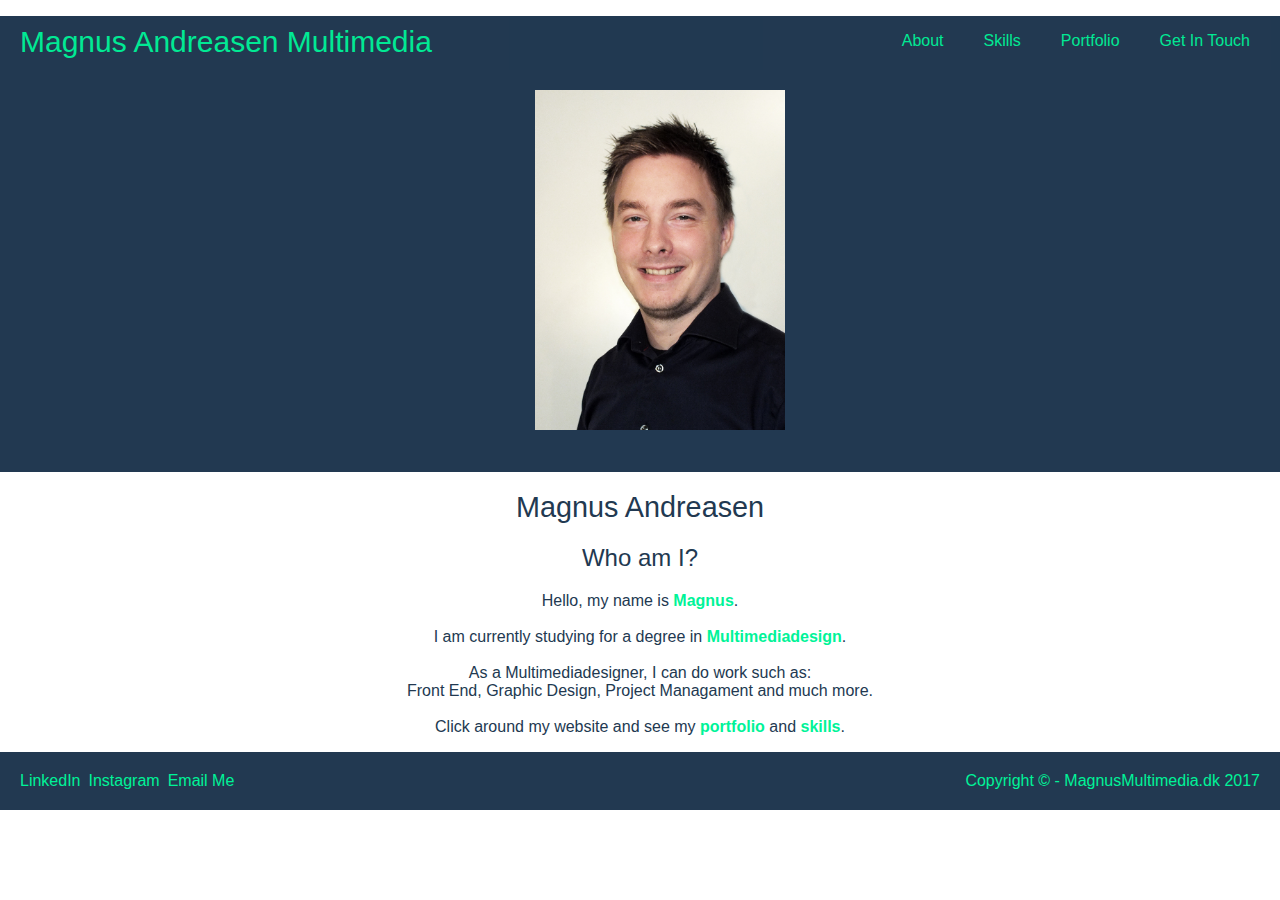
<file: index.html>
<!doctype html>
<html lang="en">
<head>
<meta charset="UTF-8">
<title>Magnus Multimedia</title>
<meta name="viewport" content="width=divice-width, initial-scale=1.0">
<link rel="stylesheet" type="text/css" href="style.css"/>
</head>
<body>
<header><a id="caption">Magnus Andreasen Multimedia</a>
  <nav>
    <ul>
      <li><a href="index.html" class="hjem">About</a></li>
		<li><a href="skills.html" class="skills">Skills</a></li>
      <li><a href="portfolio.html" class="produkt">Portfolio</a></li>
      <li><a href="getintouch.html" class="om">Get In Touch</a></li>
    </ul>
  </nav>
</header>
  <div id="doc">
    <ul class="homephoto">
      <li><img src="images/contact@0,5x.jpg" width="250" height="340" alt=""/></li>
    </ul>
  </div>
<section>
  <h1 class="hvad">Magnus Andreasen</h1>
  <h2>Who am I?</h2>
  <p>Hello, my name is <a class="fontcolour">Magnus</a>.<br />
    <br />
    I am currently studying for a degree in <a class="fontcolour">Multimediadesign</a>.<br />
    <br />
    As a Multimediadesigner, I can do work such as: <br />
    Front End, Graphic Design, Project Managament and much more.<br />
    <br />
    Click around my website and see my <a class="fontcolour">portfolio</a> and <a class="fontcolour">skills</a>.</p>
</section>
<footer class="second">
  <p><a class="links" href="https://www.linkedin.com/in/magnus-andreasen-95b25aa7/" target="_blank">LinkedIn</a> <a class="links" href="https://www.instagram.com/andreasen_magnus/" target="_blank">Instagram</a> <a class="links" href="mailto:cph-ma334@cphbusiness.dk.dk">Email Me</a> <a>Copyright &copy; - MagnusMultimedia.dk 2017</a></p>
</footer>
</body>
</html>
</file>
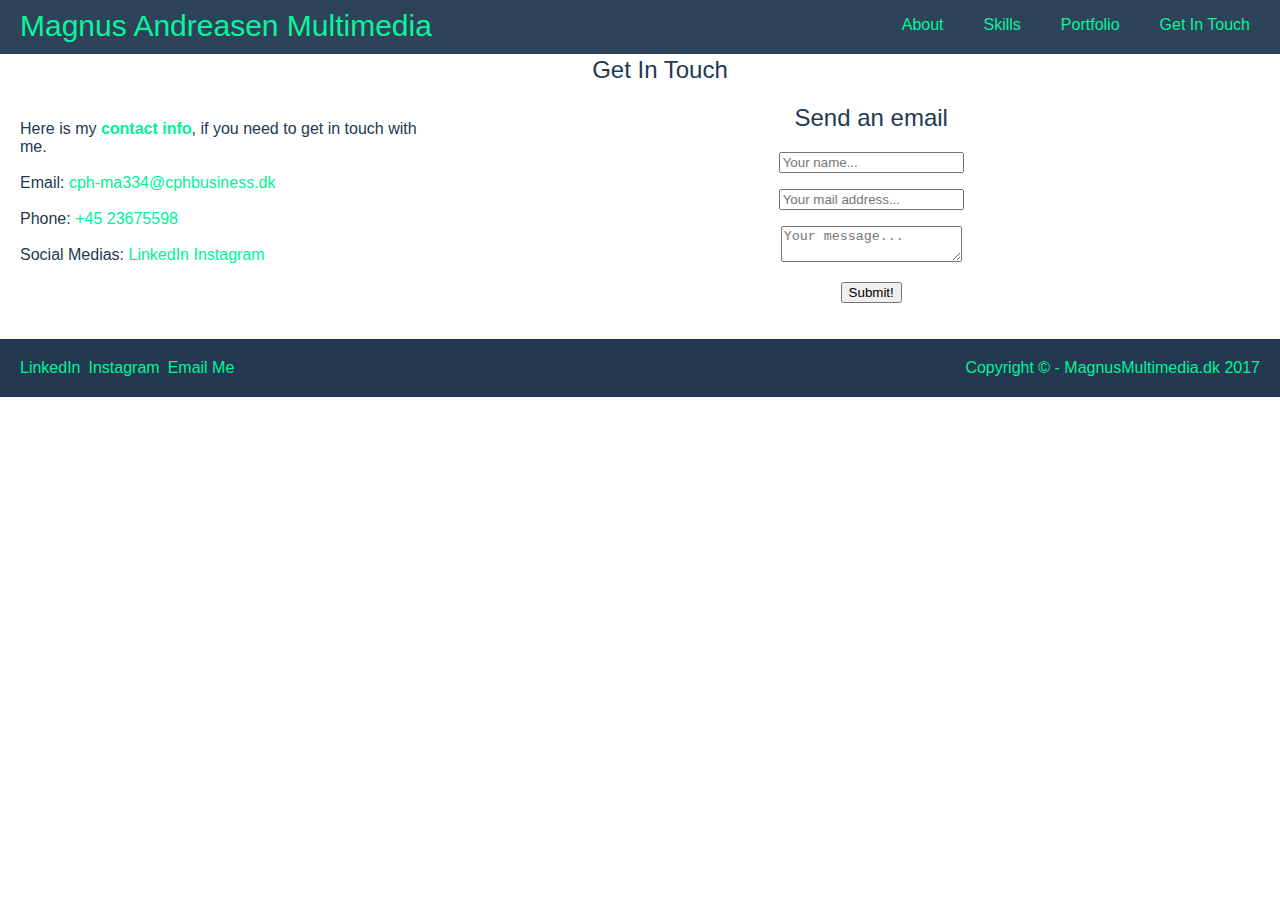
<file: getintouch.html>
<!doctype html>
<html lang="en">
<head>
<meta charset="utf-8">
<title>Get In Touch</title>
	<link rel="stylesheet" type="text/css" href="style.css">
</head>

<body>
	<header><a id="caption">Magnus Andreasen Multimedia</a>
  <nav>
    <ul>
      <li><a href="index.html" class="hjem">About</a></li>
		<li><a href="skills.html" class="skills">Skills</a></li>
      <li><a href="portfolio.html" class="produkt">Portfolio</a></li>
      <li><a href="getintouch.html" class="om">Get In Touch</a></li>
    </ul>
  </nav>
</header>
	<div id="contact">
		<br><br><h2>Get In Touch</h2>
		<div class="text">
			<p>Here is my <a class="fontcolour">contact info</a>, if you need to get in touch with me.<br><br>Email: <a href="mailto:magnus88@outlook.dk">cph-ma334@cphbusiness.dk</a><br><br>Phone: <a>+45 23675598</a><br><br>Social Medias:<a href="https://www.linkedin.com/in/magnus-andreasen-95b25aa7/"> LinkedIn</a> <a href="https://www.instagram.com/andreasen_magnus/"> Instagram</a></p>
    	</div>
    	<section><h2>Send an email</h2>
<form action="mailto:cph-ma334@cphbusiness.dk?subject=SendingMyForm!" method="post" enctype="text/plain">
  <!-- Constraint validation af et web form med attributerne "required" og type -->
  <p>
    <input name="name" type="text" placeholder="Your name..." required>
  </p>
  <p>
    <input name="mail" type="email" placeholder="Your mail address..." required>
  </p>
  <p>
    <textarea name="massage" placeholder="Your message..." required></textarea>
  </p>
  <p>
    <input name="submit" type="submit" value="Submit!">
  </p>
</form>
			</section>
    </div>
	<footer class="second"><p><a class="links" href="https://www.linkedin.com/in/magnus-andreasen-95b25aa7/" target="_blank">LinkedIn</a> <a class="links" href="https://www.instagram.com/andreasen_magnus/" target="_blank">Instagram</a> <a class="links" href="mailto:cph-ma334@cphbusiness.dk.dk">Email Me</a> <a>Copyright &copy; - MagnusMultimedia.dk 2017</a></p>
</footer>
</body>
</html>
</file>
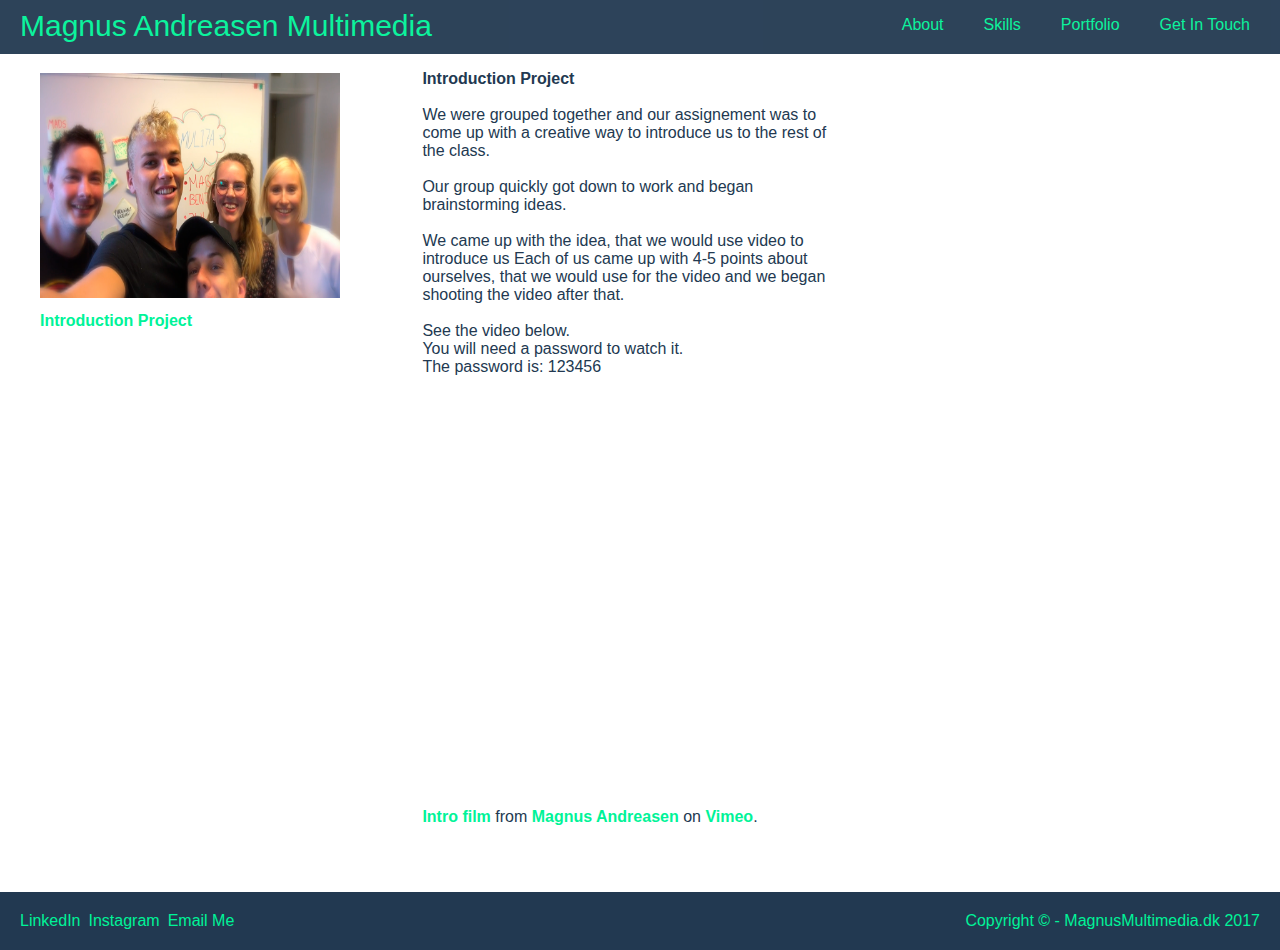
<file: introproject.html>
<!doctype html>
<html lang="en">
<head>
<meta charset="utf-8">
<title>Introduction Project</title>
	<link rel="stylesheet" type="text/css" href="style.css">
</head>

<body>
	<header><a id="caption">Magnus Andreasen Multimedia</a>
  <nav>
    <ul>
      <li><a href="index.html" class="hjem">About</a></li>
		<li><a href="skills.html" class="skills">Skills</a></li>
      <li><a href="portfolio.html" class="produkt">Portfolio</a></li>
      <li><a href="getintouch.html" class="om">Get In Touch</a></li>
    </ul>
  </nav>
</header>
	<br><br><div id="content">
		<div class="text">
    		<figure> <img src="images/Skærmbillede-2017-09-13_20.03.10@0,5x.png" width="300" height="225" alt="Photo of Introduction Group"/><figcaption><a class="fontcolour" href="introproject.html">Introduction Project</a></figcaption></figure>
    	</div>
		<div class="text">
			<br><p><strong>Introduction Project</strong><br><br>

We were grouped together and our assignement was to come up with a creative way to introduce us to the rest of the class.<br><br>

Our group quickly got down to work and began brainstorming ideas. <br><br>We came up with the idea, that we would use video to introduce us

Each of us came up with 4-5 points about ourselves, that we would use for the video and we began shooting the video after that.<br><br>

See the video below.<br>  You will need a password to watch it. <br> The password is: 123456</p> <br><br> 

<iframe src="https://player.vimeo.com/video/249468092" width="640" height="360" frameborder="0" webkitallowfullscreen mozallowfullscreen allowfullscreen></iframe>
<p><a class="fontcolour" href="https://vimeo.com/249468092" target="_blank">Intro film</a> from <a class="fontcolour" href="https://vimeo.com/user78358780" target="_blank">Magnus Andreasen</a> on <a class="fontcolour" href="https://vimeo.com" target="_blank">Vimeo</a>.
</p>
    	</div>
    </div>
    
	<footer class="second"><p><a class="links" href="https://www.linkedin.com/in/magnus-andreasen-95b25aa7/" target="_blank">LinkedIn</a> <a class="links" href="https://www.instagram.com/andreasen_magnus/" target="_blank">Instagram</a> <a class="links" href="mailto:cph-ma334@cphbusiness.dk.dk" >Email Me</a> <a>Copyright &copy; - MagnusMultimedia.dk 2017</a></p>
</footer>
</body>
</html>
</file>
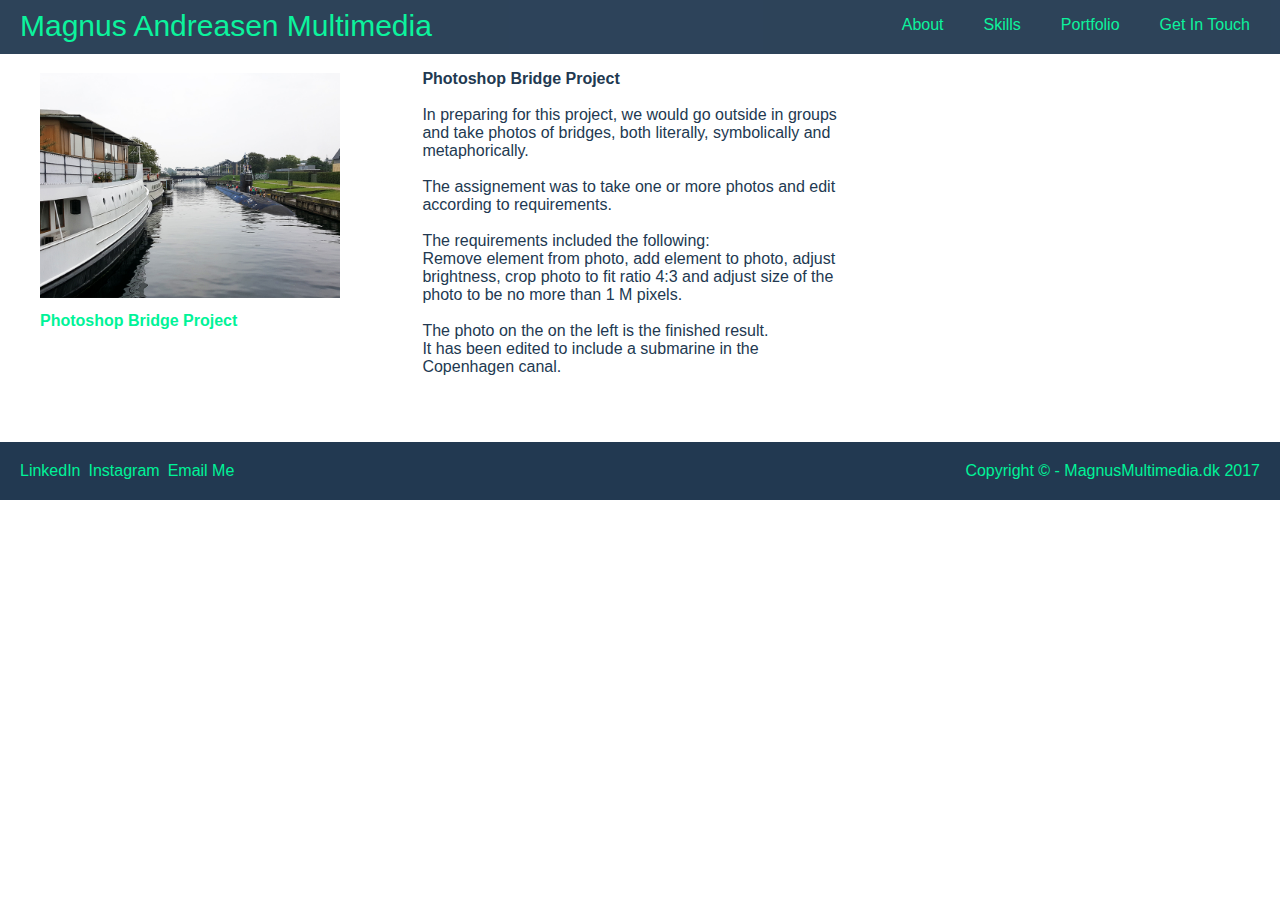
<file: photoshopbridgeproject.html>
<!doctype html>
<html lang="en">
<head>
<meta charset="utf-8">
<title>Photoshop Bridge Project</title>
	<link rel="stylesheet" type="text/css" href="style.css">
</head>

<body>
	<header><a id="caption">Magnus Andreasen Multimedia</a>
  <nav>
    <ul>
      <li><a href="index.html" class="hjem">About</a></li>
		<li><a href="skills.html" class="skills">Skills</a></li>
      <li><a href="portfolio.html" class="produkt">Portfolio</a></li>
      <li><a href="getintouch.html" class="om">Get In Touch</a></li>
    </ul>
  </nav>
</header>
	<br><br><div id="content">
		<div class="text">
    		<figure> <img src="images/2017-08-30_11.02.34_edit.jpg" width="300" height="225" alt="Photo of Photoshopped photo"/><figcaption><a class="fontcolour" href="photoshopbridgeproject.html">Photoshop Bridge Project</a></figcaption></figure>
    	</div>
		<div class="text">
			<br><p><strong>Photoshop Bridge Project</strong><br><br>

In preparing for this project, we would go outside in groups and take photos of bridges, both literally, symbolically and metaphorically.<br><br> The assignement was to take one or more photos and edit according to requirements.

<br><br>The requirements included the following: <br>Remove element from photo, add element to photo, adjust brightness, crop photo to fit ratio 4:3 and adjust size of the photo to be no more than 1 M pixels.

<br><br>The photo on the on the left is the finished result.<br>It has been edited to include a submarine in the Copenhagen canal.</p>
    	</div>
    </div>
    
	<footer class="second"><p><a class="links" href="https://www.linkedin.com/in/magnus-andreasen-95b25aa7/" target="_blank">LinkedIn</a> <a class="links" href="https://www.instagram.com/andreasen_magnus/" target="_blank">Instagram</a> <a class="links" href="mailto:cph-ma334@cphbusiness.dk.dk">Email Me</a> <a>Copyright &copy; - MagnusMultimedia.dk 2017</a></p>
</footer>
</body>
</html>
</file>
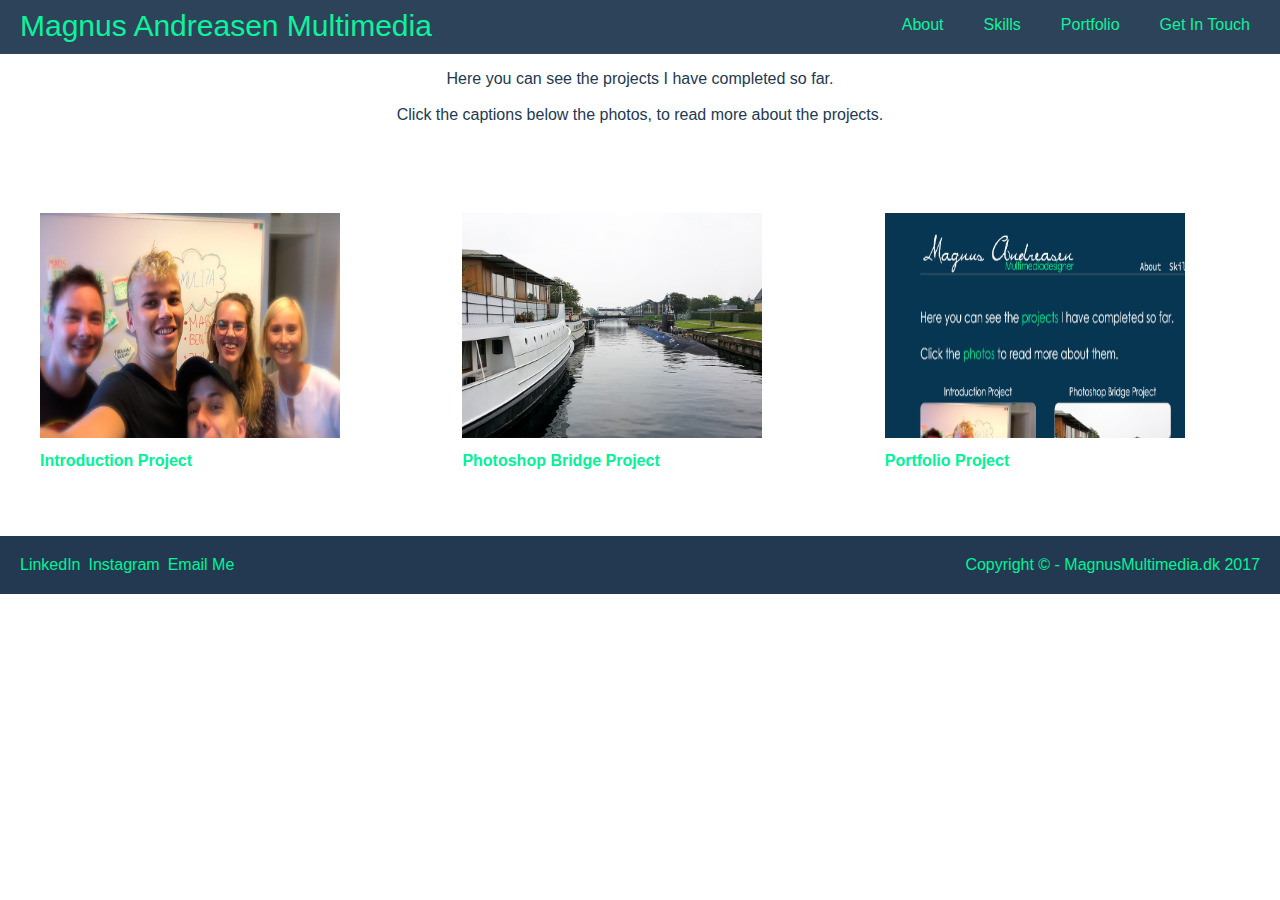
<file: portfolio.html>
<!doctype html>
<html lang="en">
<head>
<meta charset="utf-8">
<title>Portfolio</title>
	<link rel="stylesheet" type="text/css" href="style.css">
</head>

<body>
	<header><a id="caption">Magnus Andreasen Multimedia</a>
  <nav>
    <ul>
      <li><a href="index.html" class="hjem">About</a></li>
		<li><a href="skills.html" class="skills">Skills</a></li>
      <li><a href="portfolio.html" class="produkt">Portfolio</a></li>
      <li><a href="getintouch.html" class="om">Get In Touch</a></li>
    </ul>
  </nav>
</header>
	<div id="content">
		<div class="introtext">
			<br><br><br><p>Here you can see the projects I have completed so far.<br /><br />Click the captions below the photos, to read more about the projects.</p><br /><br />
    	</div>
    	<div class="text">
    		<figure> <img src="images/Skærmbillede-2017-09-13_20.03.10@0,5x.png" width="300" height="225" alt="Photo of Introduction Group"/><figcaption><a class="fontcolour" href="introproject.html">Introduction Project</a></figcaption></figure>
    	</div>
    	<div class="text">
    		<figure> <img src="images/2017-08-30_11.02.34_edit.jpg" width="300" height="225" alt="Photo of Photoshopped photo"/><figcaption><a class="fontcolour" href="photoshopbridgeproject.html">Photoshop Bridge Project</a></figcaption></figure>
    	</div>
    	<div class="text">
    		<figure> <img src="images/Skærmbillede-2017-09-13_20.30.01.png" width="300" height="225" alt="Screenshot of Portfolio Project"/><figcaption><a class="fontcolour" href="portfolioproject.html">Portfolio Project</a></figcaption></figure>
    	</div>
    </div>
    
	<footer class="second"><p><a class="links" href="https://www.linkedin.com/in/magnus-andreasen-95b25aa7/" target="_blank">LinkedIn</a> <a class="links" href="https://www.instagram.com/andreasen_magnus/" target="_blank">Instagram</a> <a class="links" href="mailto:cph-ma334@cphbusiness.dk.dk">Email Me</a> <a>Copyright &copy; - MagnusMultimedia.dk 2017</a></p>
</footer>
</body>
</html>
</file>
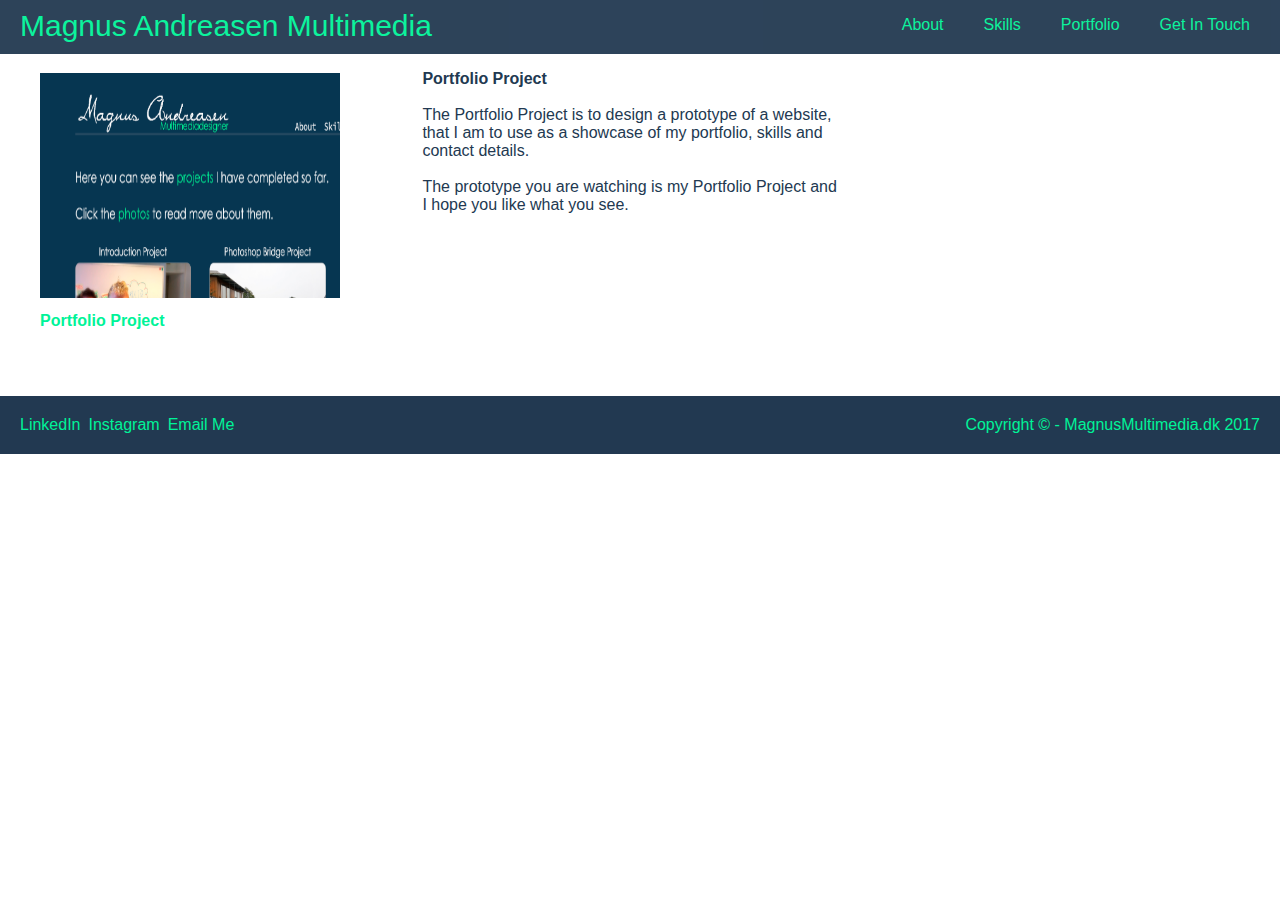
<file: portfolioproject.html>
<!doctype html>
<html lang="en">
<head>
<meta charset="utf-8">
<title>Portfolio Project</title>
	<link rel="stylesheet" type="text/css" href="style.css">
</head>

<body>
	<header><a id="caption">Magnus Andreasen Multimedia</a>
  <nav>
    <ul>
      <li><a href="index.html" class="hjem">About</a></li>
	  <li><a href="skills.html" class="skills">Skills</a></li>
      <li><a href="portfolio.html" class="produkt">Portfolio</a></li>
      <li><a href="getintouch.html" class="om">Get In Touch</a></li>
    </ul>
  </nav>
</header>
	<br><br><div id="content">
		<div class="text">
    		<figure> <img src="images/Skærmbillede-2017-09-13_20.30.01.png" width="300" height="225" alt="Screenshot of Portfolio Project"/><figcaption><a class="fontcolour" href="portfolioproject.html">Portfolio Project</a></figcaption></figure>
    	</div>
		<div class="text">
			<br><p><strong>Portfolio Project</strong><br><br>

The Portfolio Project is to design a prototype of a website, that I am to use as a showcase of my portfolio, skills and contact details.

<br><br>The prototype you are watching is my Portfolio Project and I hope you like what you see.</p>
    	</div>
    </div>
    
	<footer class="second"><p><a class="links" href="https://www.linkedin.com/in/magnus-andreasen-95b25aa7/" target="_blank">LinkedIn</a> <a class="links" href="https://www.instagram.com/andreasen_magnus/" target="_blank">Instagram</a> <a class="links" href="mailto:cph-ma334@cphbusiness.dk.dk">Email Me</a> <a>Copyright &copy; - MagnusMultimedia.dk 2017</a></p>
</footer>
</body>
</html>
</file>
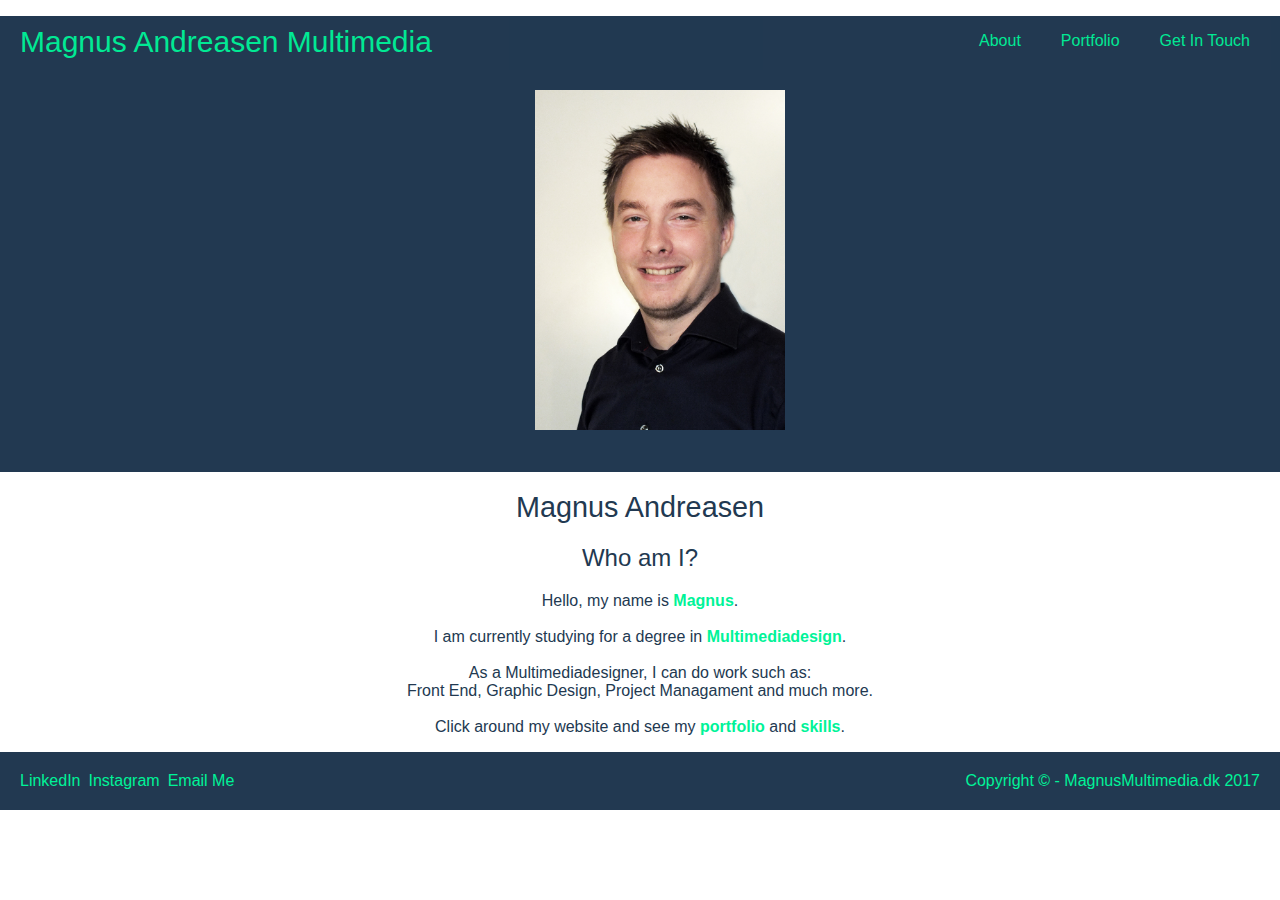
<file: project2redesign.html>
<!doctype html>
<html lang="en">
<head>
<meta charset="UTF-8">
<title>Magnus Multimedia</title>
<meta name="viewport" content="width=divice-width, initial-scale=1.0">
<link rel="stylesheet" type="text/css" href="style.css"/>
</head>
<body>
<header><a id="caption">Magnus Andreasen Multimedia</a>
  <nav>
    <ul>
      <li><a href="index.html" class="hjem">About</a></li>
      <li><a href="portfolio.html" class="produkt">Portfolio</a></li>
      <li><a href="getintouch.html" class="om">Get In Touch</a></li>
    </ul>
  </nav>
</header>
<div id="doc">
      <ul class="homephoto">
        <li><img src="images/contact@0,5x.jpg" width="250" height="340" alt=""/></li>
      </ul>
</div>
<section>
  <h1 class="hvad">Magnus Andreasen</h1><h2>Who am I?</h2>
  <p>Hello, my name is <a class="fontcolour">Magnus</a>.<br />
      <br />
      I am currently studying for a degree in <a class="fontcolour">Multimediadesign</a>.<br />
      <br />
      As a Multimediadesigner, I can do work such as: <br />
      Front End, Graphic Design, Project Managament and much more.<br />
      <br />
      Click around my website and see my <a class="fontcolour">portfolio</a> and <a class="fontcolour">skills</a>.</p>
</section>
<footer class="second"><p><a class="links" href="https://www.linkedin.com/in/magnus-andreasen-95b25aa7/">LinkedIn</a> <a class="links" href="https://www.instagram.com/andreasen_magnus/">Instagram</a> <a class="links" href="mailto:cph-ma334@cphbusiness.dk.dk">Email Me</a> <a>Copyright &copy; - MagnusMultimedia.dk 2017</a></p>
</footer> 
</body>
</html>
</file>
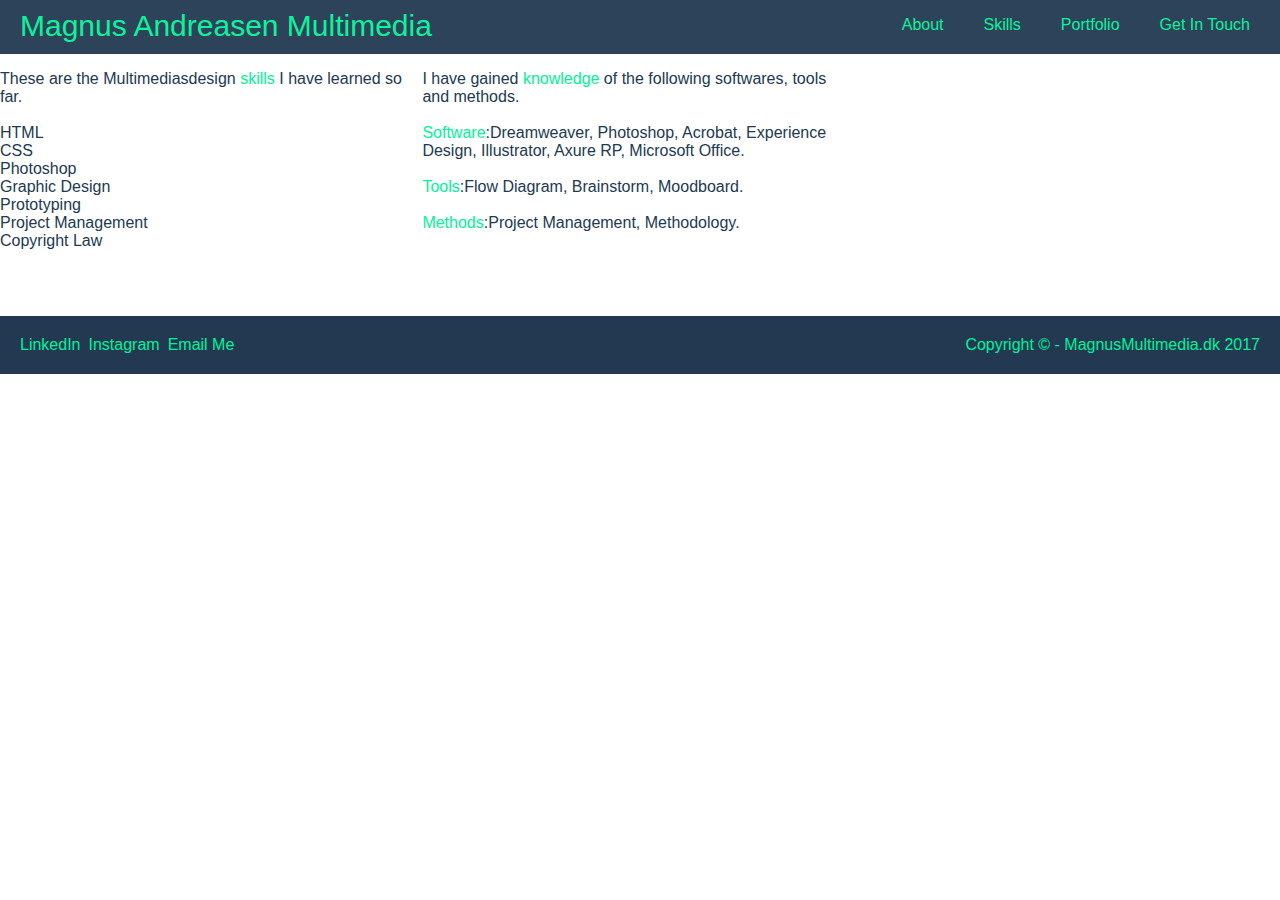
<file: skills.html>
<!doctype html>
<html lang="en">
<head>
<meta charset="utf-8">
<title>Skills</title>
	<link rel="stylesheet" type="text/css" href="style.css">
</head>

<body>
	<header><a id="caption">Magnus Andreasen Multimedia</a>
  <nav>
    <ul>
      <li><a href="index.html" class="hjem">About</a></li>
		<li><a href="skills.html" class="skills">Skills</a></li>
      <li><a href="portfolio.html" class="produkt">Portfolio</a></li>
      <li><a href="getintouch.html" class="om">Get In Touch</a></li>
    </ul>
  </nav>
</header>
	<br><br><br><div id="content">
		<div class="text">
			<p>These are the Multimediasdesign <a>skills</a> I have learned so far.<br><br>HTML<br>CSS<br>Photoshop<br>Graphic Design<br>Prototyping<br>Project Management<br>Copyright Law</p>
    	</div>
    	<div class="text">
    		<p>I have gained <a>knowledge</a> of the following softwares, tools and methods.<br /><br /><a>Software</a>:Dreamweaver, Photoshop, Acrobat, Experience Design, Illustrator, Axure RP, Microsoft Office.<br /><br /><a>Tools</a>:Flow Diagram, Brainstorm, Moodboard.<br /><br /><a>Methods</a>:Project Management, Methodology.</p>
    	</div>
    </div>
    
	<footer class="second"><p><a class="links" href="https://www.linkedin.com/in/magnus-andreasen-95b25aa7/" target="_blank">LinkedIn</a> <a class="links" href="https://www.instagram.com/andreasen_magnus/" target="_blank">Instagram</a> <a class="links" href="mailto:cph-ma334@cphbusiness.dk.dk">Email Me</a> <a>Copyright &copy; - MagnusMultimedia.dk 2017</a></p>
</footer>
</body>
</html>
</file>
<file: style.css>
@charset "UTF-8";
/* CSS Document */

body {
    font-family: "Century Gothic", "Verdana", "Arial";
    color: #223951;
    margin: 0 0;
	padding: 0 0;
    min-height: 100%;
    width: 100%;
}
.hvad {
    font-size: 180%;
}
h1 {
    text-align: center;
    font-size: 150%;
    font-family: "Century Gothic", "Verdana", "Arial";
    font-weight: normal;
}
h2 {
    font-family: "Century Gothic", "Verdana", "Arial";
    font-weight: normal;
}
h3 {
    line-height: 110%;
}
img {
    text-allign: center;
    max-width: 100%;
    padding-top: 6%;
    padding-bottom: 3%;
}
a {
    color: #00F398;
    text-decoration: none;
}
.fontcolour {
    font-weight: bold;
}

header {
    background-color: #223951;
    width: 100%;
    position: absolute;
	opacity: 0.95;
}
#caption {
    padding-left: 20px;
    font-size: 30px;
    text-align: left;
    text-decoration: none;
	padding-top: 9px;
	position: absolute;
}
nav {
    float: right;
    padding-right: 10px;
}
nav ul li a:hover {
    color: white;
    text-decoration: none;
}
ul {
    list-style: none;
}
nav ul li {
    display: inline-block;
    float: left;
    padding: 20px;
    padding-top: 0;
}
#doc {
    background: #223951;
    width: 100%;
}
div {
    text-align: center;
    width: 100%;
}
.text {
    text-align: left;
    float: left;
    width: 33%;
    padding-bottom: 50px;
}
section {
    width: 100%;
    float: center;
    text-align: center;
}

#contact {
    padding-left: 20px;
    padding-bottom: 20px;
}

content {
	width: 100%;
	padding: 20px;
}
footer {
    background: #223951;
    width: 100%;
    overflow: hidden;
    postion: absolute;
}
footer p {
    text-align: right;
    color: #00F398;
    padding: 20px;
    margin: 0%;
}
.links {
    float: left;
    padding-right: 8px;
}
.links:hover {
    color: white;
    text-decoration: none;
}

/*-----Mediasection-----*/
@media screen and (max-width : 768px) {
body {
    position: absolute;
}
}

@media screen and (max-width : 768px) {
header {
    position: inherit;
    height: inherit;
}
#caption {
    font-size: 15px;
    float: left;
    text-align: left;
}
nav {
    text-align: center;
    float: left;
    background-color: #223951;
}
nav a {
    width: 15%;
    text-align: center;
    font-size: 12px;
    float: left;
    padding: 0;
    margin: 0;
}
section {
    float: left;
    width: 100%;
    margin: 0;
    padding: 0;
}
img {
    display: none;
}
#contact {
    text-align: center;
    float: left;
    width: 100%;
}
}
</file>
